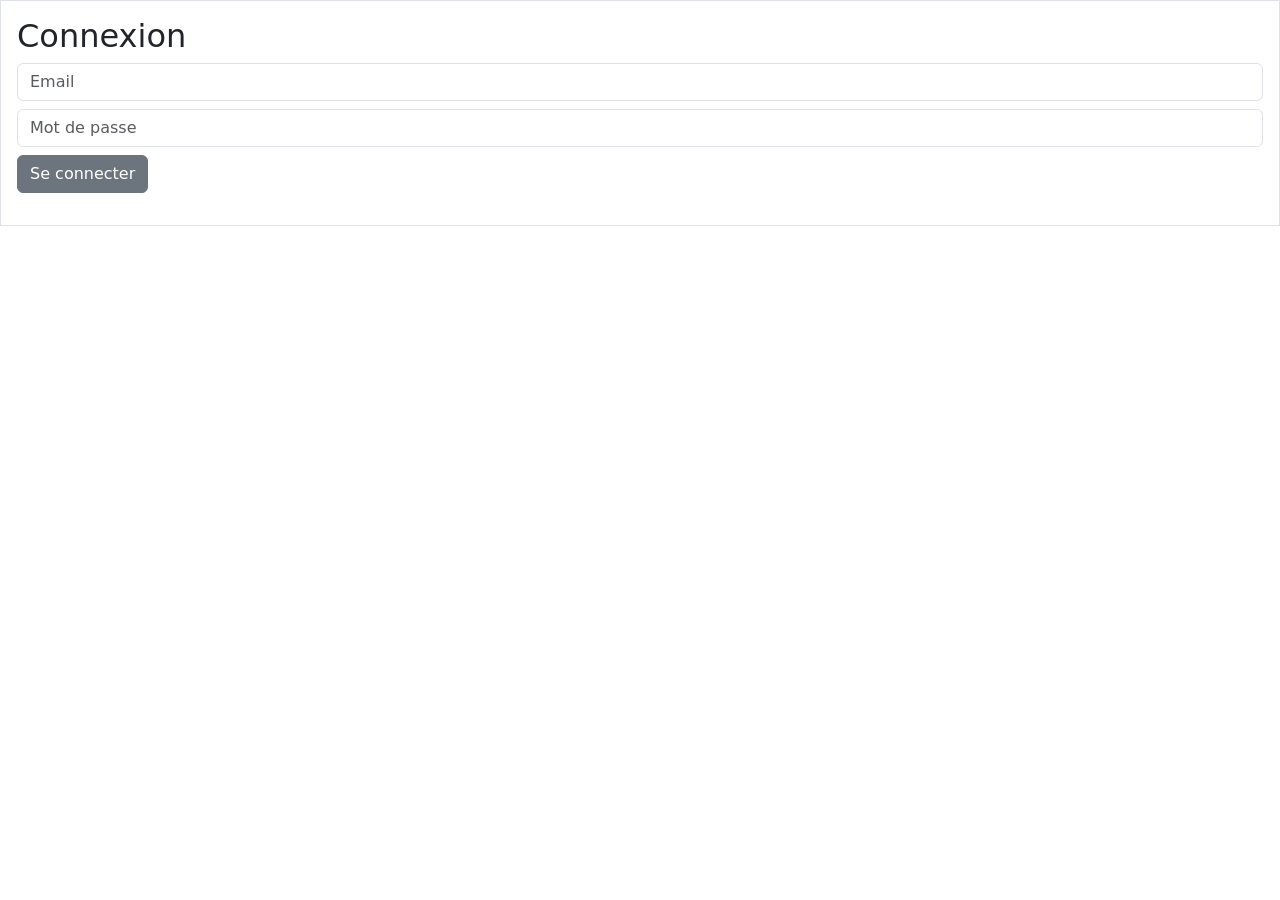
<file: static/index.html>
<!DOCTYPE html>
<html lang="fr">

<head>
    <meta charset="UTF-8">
    <title>UpcycleConnect - ADMIN</title>
    <!-- Importation de Bootstrap via un serveur pas besoin d'installation -->
    <link href="https://cdn.jsdelivr.net/npm/bootstrap@5.3.0/dist/css/bootstrap.min.css" rel="stylesheet">
</head>

<body>
    <div class="mb-4 border p-3">
        <h2>Connexion</h2>
        <form id="form-login">
            <div class="mb-2">
                <input type="email" id="login-email" placeholder="Email" class="form-control" required>
            </div>
            <div class="mb-2">
                <input type="password" id="login-mdp" placeholder="Mot de passe" class="form-control" required>
            </div>
            <button type="submit" class="btn btn-secondary">Se connecter</button>
        </form>
        <p id="login-statut" class="mt-2"></p>
    </div>
    
    <script src="/static/login.js"></script>
</body>

</html>
</file>
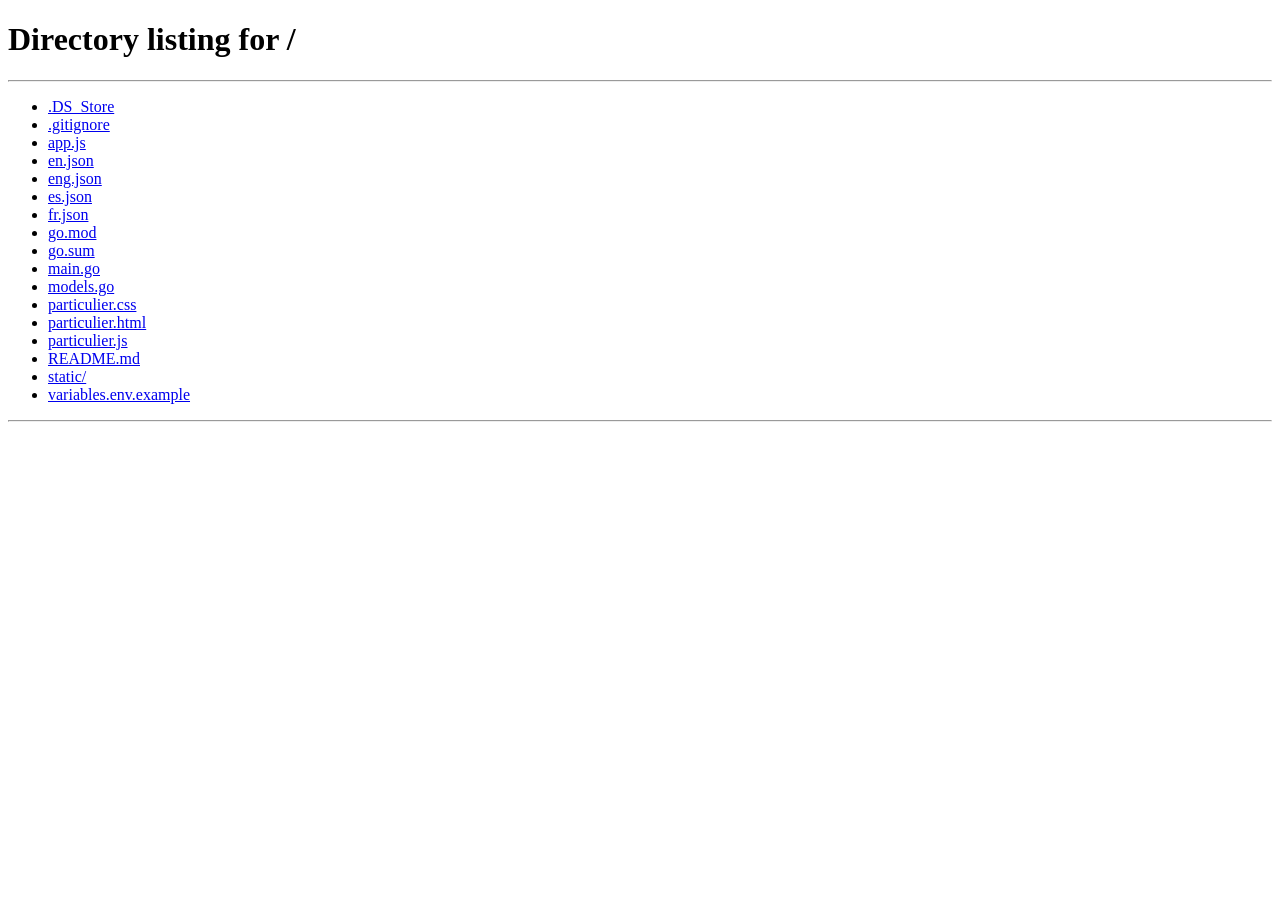
<file: particulier.html>
<!DOCTYPE html>
<html lang="fr">

<head>
    <meta charset="UTF-8">
    <title>Espace Particulier - UpcycleConnect</title>
    <link href="https://cdn.jsdelivr.net/npm/bootstrap@5.3.0/dist/css/bootstrap.min.css" rel="stylesheet">
    <link href="/static/particulier.css" rel="stylesheet">
    <style>
        .tuto-overlay {
            position: fixed;
            top: 0;
            left: 0;
            width: 100%;
            height: 100%;
            background: rgba(0, 0, 0, 0.6);
            display: flex;
            align-items: center;
            justify-content: center;
            z-index: 1000;
        }

        .tuto-box {
            background: white;
            padding: 30px;
            border-radius: 12px;
            max-width: 400px;
            text-align: center;
        }
    </style>
</head>

<body>
    <nav class="navbar navbar-expand-lg navbar-light bg-light">
        <div class="container">
            <a class="navbar-brand" href="#">UpcycleConnect</a>
            <button class="navbar-toggler" type="button" data-bs-toggle="collapse" data-bs-target="#menu">
                <span class="navbar-toggler-icon"></span>
            </button>
            <div class="collapse navbar-collapse" id="menu">
                <ul class="navbar-nav">
                    <li class="nav-item">
                        <button class="nav-link" data-section="accueil" data-i18n="accueil">Accueil</button>
                    </li>
                    <li class="nav-item">
                        <button class="nav-link" data-section="depot" data-i18n="depot">Dépôt</button>
                    </li>
                    <li class="nav-item">
                        <button class="nav-link" data-section="catalogue" data-i18n="catalogue">Catalogue</button>
                    </li>
                    <li class="nav-item">
                        <button class="nav-link" data-section="conseil" data-i18n="conseils">Conseils</button>
                    </li>
                    <li class="nav-item">
                        <button class="nav-link" data-section="evenements" data-i18n="evenements">Evènements</button>
                    </li>
                    <li class="nav-item">
                        <button class="nav-link" data-section="profil" data-i18n="profil">Profil</button>
                    </li>
                    <li class="nav-item">
                        <button class="nav-link" data-section="conteneur" data-i18n="conteneur">Conteneur</button>
                    </li>
                </ul>
                <button class="btn btn-sm btn-outline-dark" onclick="traduire('fr')">FR</button>
                <button class="btn btn-sm btn-outline-dark" onclick="traduire('en')">EN</button>
                <button class="btn btn-sm btn-outline-dark" onclick="traduire('es')">ES</button>
                <button class="btn btn-outline-secondary ms-auto" id="btn-logout">Déconnexion</button>
            </div>
        </div>
    </nav>

    <main class="container mt-4">

        <section id="section-accueil">
            <h1>Bonjour <span id="accueil-nom"></span></h1>
            <div class="card mt-3" style="max-width:300px">
                <div class="card-body text-center">
                    <h5 class="card-title" data-i18n="monScore">Mon Score</h5>
                    <p class="display-4" id="score-valeur">0</p>
                    <p class="text-muted" data-i18n="points">points</p>
                </div>
            </div>
            <div class="progress mt-3" style="max-width:300px">
                <div class="progress-bar" id="score-barre" role="progressbar" style="width: 0%"></div>
            </div>
            <h2 class="mt-4" data-i18n="mesDepots">Mes derniers dépôts</h2>
            <div id="accueil-depots"></div>
            <h2 class="mt-4" data-i18n="monPlanning">Mon planning</h2>
            <div id="accueil-planning"></div>
        </section>


        <section id="section-conteneur" class="d-none">
            <h1 data-i18n="conteneurTitre">Conteneur</h1>
            <div id="liste-conteneur"></div>

            <h2 class="mt-4" data-i18n="demanderDepot">Demander un dépôt en conteneur</h2>
            <form id="form-conteneur">
                <div class="mb-2">
                    <select id="conteneur-annonce" class="form-control" required>

                    </select>
                </div>
                <button type="submit" class="btn btn-primary" data-i18n="envoyerDemande">Envoyer la demande</button>
            </form>

        </section>

        <section id="section-depot" class="d-none">
            <h1 data-i18n="mesDepotsTitre">Mes dépôts</h1>

            <table class="table table-striped mt-3">
                <thead>
                    <tr>
                        <th data-i18n="colTitre">Titre</th>
                        <th data-i18n="colDescription">Description</th>
                        <th data-i18n="colType">Type</th>
                        <th data-i18n="colPrix">Prix</th>
                        <th data-i18n="colStatut">Statut</th>
                        <th data-i18n="colActions">Actions</th>
                    </tr>
                </thead>
                <tbody id="tableau-depots"></tbody>
            </table>

            <h2 class="mt-4" data-i18n="deposerObjet">Déposer un objet</h2>
            <form id="form-depot">
                <div class="mb-2">
                    <input type="text" id="depot-titre" data-i18n-placeholder="phTitre" class="form-control" required>
                </div>
                <div class="mb-2">
                    <input type="text" id="depot-description" data-i18n-placeholder="phDescription" class="form-control"
                        required>
                </div>
                <div class="mb-2">
                    <select id="depot-type" class="form-control">
                        <option value="Mobilier">Mobilier</option>
                        <option value="Vêtements">Vêtements</option>
                        <option value="Électronique">Électronique</option>
                        <option value="Décoration">Décoration</option>
                    </select>
                </div>
                <div class="mb-2">
                    <input type="number" id="depot-prix" data-i18n-placeholder="phPrix" class="form-control" step="0.01"
                        min="0" required>
                </div>
                <button type="submit" class="btn btn-primary">Déposer</button>
            </form>
        </section>


        <section id="section-catalogue" class="d-none">
            <h1 data-i18n="catalogueTitre">Catalogue</h1>
            <input type="text" id="recherche-catalogue" data-i18n-placeholder="phRecherche" placeholder="Rechercher...">
            <select id="filtre-categorie">
                <option value="" data-i18n="toutesCategories">Toutes les catégories</option>
                <option value="Mobilier" data-i18n="catMobilier">Mobilier</option>
                <option value="Vêtements" data-i18n="catVetements">Vêtements</option>
                <option value="Électronique" data-i18n="catElectronique">Électronique</option>
                <option value="Décoration" data-i18n="catDecoration">Décoration</option>
            </select>
            <table class="table table-striped mt-3">
                <thead>
                    <tr>
                        <th data-i18n="colTitre">Titre</th>
                        <th data-i18n="colDescription">Description</th>
                        <th data-i18n="colType">Type</th>
                        <th data-i18n="colPrix">Prix</th>
                    </tr>
                </thead>
                <tbody id="tableau-catalogue"></tbody>
            </table>

        </section>


        <section id="section-conseil" class="d-none">
            <h1 data-i18n="conseilsTitre">Conseils</h1>
            <div id="liste-conseils"></div>
        </section>

        <section id="section-evenements" class="d-none">
            <h1 data-i18n="evenementsTitre">Événements</h1>
            <div id="liste-evenements-dispo"></div>
        </section>

        <section id="section-profil" class="d-none">
            <h1 data-i18n="monProfil">Mon profil</h1>

            <div class="card mb-4" style="max-width:500px">
                <div class="card-body">
                    <div class="d-flex align-items-center mb-3">
                        <div class="ms-3">
                            <h4 class="mb-0" id="profil-affiche-nom"></h4>
                            <span class="badge bg-success" id="profil-affiche-role"></span>
                        </div>
                    </div>
                    <hr>
                    <p class="mb-1"><strong data-i18n="labelEmail">Email :</strong> <span
                            id="profil-affiche-email"></span></p>
                    <p class="mb-0"><strong data-i18n="labelMembre">Membre depuis :</strong> <span
                            id="profil-affiche-date"></span></p>
                </div>
            </div>

            <h2 data-i18n="modifierInfos">Modifier mes informations</h2>

            <form id="form-profil">
                <!--margin bottom -->
                <div class="mb-2">
                    <!-- placeholder texte gris qui s'affcihe dans le champs vide != de label-->
                    <input type="text" id="profil-nom" data-i18n-placeholder="phNom" class="form-control" required>
                </div>
                <div class="mb-2">
                    <input type="email" id="profil-email" data-i18n-placeholder="phEmail" class="form-control" required>
                </div>
                <div class="mb-2">
                    <input type="password" id="profil-mdp" data-i18n-placeholder="phNouveauMdp" class="form-control">
                </div>
                <button type="submit" class="btn btn-primary" data-i18n="enregistrer">Enregister</button>
            </form>
        </section>

    </main>

    <div id="tuto-overlay" class="tuto-overlay d-none">
        <div class="tuto-box">
            <h3 id="tuto-titre">Titre</h3>
            <p id=tuto-texte>Texte</p>
            <button class="btn btn-primary" id="tuto-suivant">Suivant</button>
        </div>
    </div>

    <script src="https://cdn.jsdelivr.net/npm/bootstrap@5.3.0/dist/js/bootstrap.bundle.min.js"></script>
    <script src="/static/particulier.js"></script>
</body>

</html>
</file>
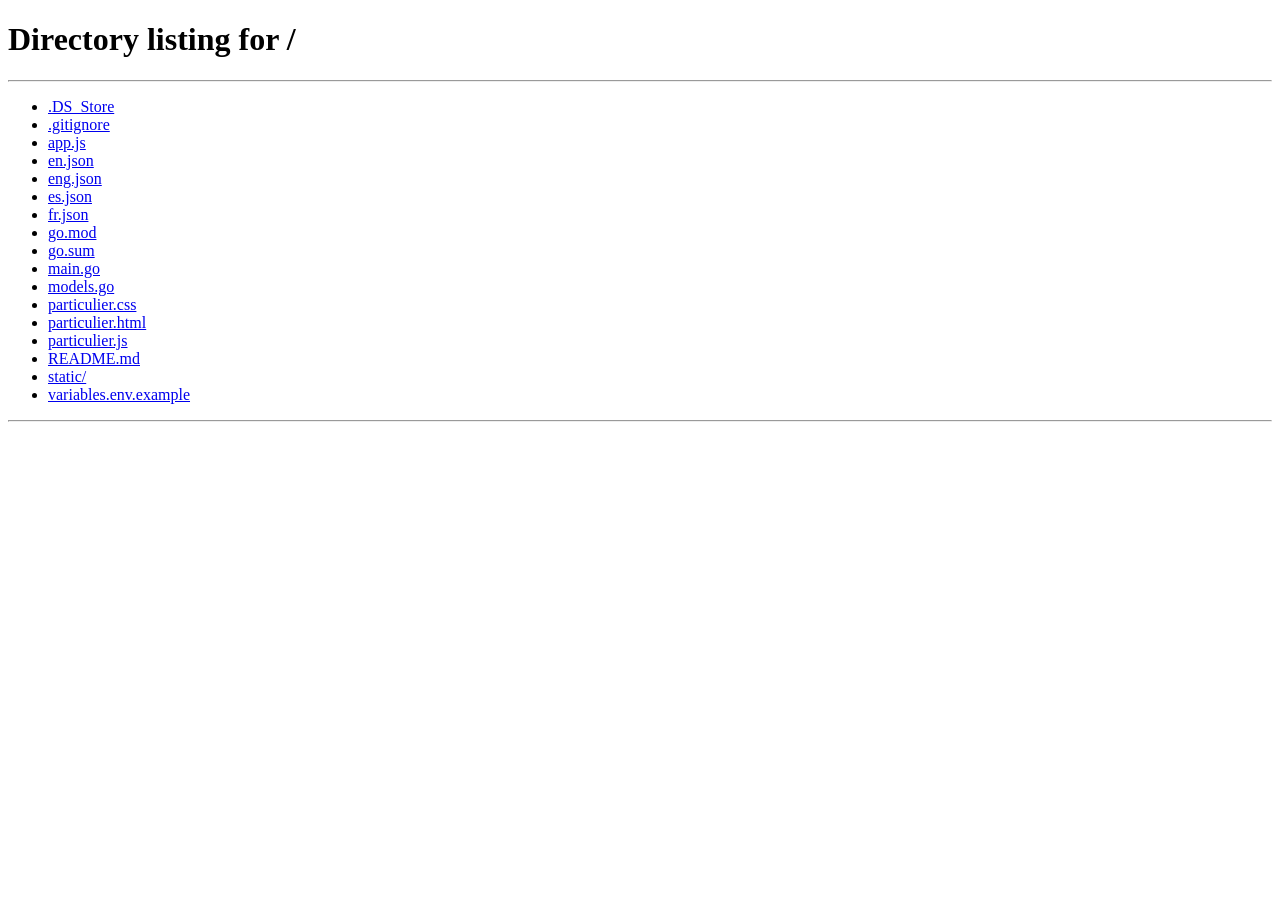
<file: static/admin.html>
<!DOCTYPE html>
<html lang="fr">

<head>
    <meta charset="UTF-8">
    <meta name="viewport" content="width=device-width, initial-scale=1">
    <title>UpcycleConnect - ADMIN</title>
    <!-- import bootstrap  -->
    <link href="https://cdn.jsdelivr.net/npm/bootstrap@5.3.0/dist/css/bootstrap.min.css" rel="stylesheet">
    <link rel="stylesheet" href="/static/particulier.css">
</head>

<body>
    <nav class="navbar navbar-expand-lg navbar-light bg-light">
        <div class="container">
            <a class="navbar-brand" href="#">UpcycleConnect | Admin</a>
            <button class="navbar-toggler" type="button" data-bs-toggle="collapse" data-bs-target="#menu">
                <span class="navbar-toggler-icon"></span>
            </button>
            <div class="collapse navbar-collapse" id="menu">
                <ul class="navbar-nav me-auto">
                    <li class="nav-item">
                        <button class="nav-link" data-section="utilisateurs"
                            data-i18n="utilisateurs">Utilisateurs</button>
                    </li>
                    <li class="nav-item">
                        <button class="nav-link" data-section="categorie" data-i18n="categorie">Catégorie</button>
                    </li>
                    <li class="nav-item">
                        <button class="nav-link" data-section="prestations" data-i18n="prestations">Prestations</button>
                    </li>
                    <li class="nav-item">
                        <button class="nav-link" data-section="evenements" data-i18n="evenements">Évènements</button>
                    </li>
                    <li class="nav-item">
                        <button class="nav-link" data-section="annonces">Annonces</button>
                    </li>
                    <li class="nav-item">
                        <button class="nav-link" data-section="depot" data-i18n="depot">Dépôts</button>
                    </li>
                    <li class="nav-item">
                        <button class="nav-link" data-section="recuperations">Récupérations</button>
                    </li>

                    <li class="nav-item">
                        <button class="nav-link" data-section="conseil" data-i18n="conseil">Conseils</button>
                    </li>
                </ul>
                <button class="btn btn-sm btn-outline-dark" onclick="traduire('fr')">FR</button>
                <button class="btn btn-sm btn-outline-dark" onclick="traduire('en')">EN</button>
                <button class="btn btn-sm btn-outline-dark" onclick="traduire('es')">ES</button>
                <button class="btn btn-outline-secondary ms-auto" id="btn-logout">Déconnexion</button>
            </div>
        </div>
    </nav>

    
    <section id="section-utilisateurs">
        <div class="container mt-4">
            <h1>Administration UpcycleConnect</h1>
            <h2>Utilisateurs</h2>
            
            <div class="table-responsive">
                <table class="table table-striped">
                    <thead>
                        <tr>
                            <th>ID</th>
                            <th>Nom</th>
                            <th>Email</th>
                            <th>Role</th>
                            <th>Actions</th>
                        </tr>
                    </thead>
                    <tbody id="tableau-utilisateurs"></tbody>
                </table>
            </div>
        </div>
        <h2 class="mt-4">Ajouter un utilisateur</h2>
        <form id="form-user">
            <!--margin  -->
            <div class="mb-2">
                <!--  texte gris qui s'affcihe dans le champs vide != de label-->
                <input type="text" id="input-nom" placeholder="Nom" class="form-control" required>
            </div>
            <div class="mb-2">
                <input type="email" id="input-email" placeholder="Email" class="form-control" required>
            </div>
            <div class="mb-2">
                <input type="password" id="input-mdp" placeholder="Mot de passe" class="form-control">
            </div>
            <div class="mb-2">
                <select id="input-role" class="form-control">
                    <option value="particulier">Particulier</option>
                    <option value="professionnel">Professionnel</option>
                    <option value="salarie">Salarié</option>
                    <option value="admin">Admin</option>
                </select>
            </div>
            <!-- btn donne le style de base du bouton et btn primary donne la couleur (bleu ici)-->
            <button type="submit" class="btn btn-primary">Créer</button>
        </form>
    </section>

    <section id="section-categorie">
        <div class="container mt-4">
            <h2>Catégorie de prestation</h2>
            <div class="table-responsive">
                <table class="table table-striped">
                    <thead>
                        <tr>
                            <th>ID</th>
                            <th>Nom</th>
                            <th>Description</th>
                            <th>Actions</th>
                        </tr>
                    </thead>
                    <tbody id="tableau-categories"></tbody>
                </table>
            </div>
        </div>
        <h2 class="mt-4">Ajouter une catégorie</h2>
        <form id="form-categorie">
            <div class="mb-2">
                <input type="text" id="cat-nom" placeholder="Nom" class="form-control" required>
            </div>
            <div class="mb-2">
                <input type="text" id="cat-description" placeholder="Description" class="form-control" required>
            </div>
            <button type="submit" class="btn btn-primary">Créer</button>
        </form>
    </section>

    <section id="section-prestations">
        <div class="container mt-4">
            <h2>Prestation</h2>
            <div class="table-responsive">
                <table class="table table-striped">
                    <thead>
                        <tr>
                            <th>ID</th>
                            <th>Nom</th>
                            <th>Description</th>
                            <th>Type d'Offre</th>
                            <th>Tarif</th>
                            <th>Capacité Maximum</th>
                            <th>Actions</th>
                        </tr>
                    </thead>
                    <tbody id="tableau-prestation"></tbody>
                </table>
            </div>
        </div>

        <h2 class="mt-4">Ajouter une prestation</h2>
        <form id="form-prestation">
            <div class="mb-2">
                <input type="text" id="presta-nom" placeholder="Nom" class="form-control" required>
            </div>
            <div class="mb-2">
                <input type="text" id="presta-description" placeholder="Description" class="form-control" required>
            </div>
            <div class="mb-2">
                <input type="text" id="presta-TypeOffre" placeholder="Type d'Offre" class="form-control" required>
            </div>
            <div class="mb-2">
                <input type="number" id="presta-Tarif" placeholder="Tarif" class="form-control" required step="0.01">
            </div>
            <div class="mb-2">
                <input type="number" id="presta-CapaciteMax" placeholder="Capacité Maximum" class="form-control"
                    required>
            </div>
            <button type="submit" class="btn btn-primary">Créer</button>
        </form>
    </section>

    <section id="section-evenements">
        <div class="container mt-4">
            <h2>Evènements</h2>
            <div class="table-responsive">
                <table class="table table-striped">
                    <thead>
                        <tr>
                            <th>ID</th>
                            <th>Titre</th>
                            <th>Date</th>
                            <th>Durée</th>
                            <th>Capacité Maximum</th>
                            <th>Actions</th>
                        </tr>
                    </thead>
                    <tbody id="tableau-evenements"></tbody>
                </table>
            </div>
        </div>

        <h2 class="mt-4">Ajouter un evenemnts</h2>
        <form id="form-evenement">
            <div class="mb-2">
                <input type="text" id="events_titre" placeholder="Nom" class="form-control" required>
            </div>
            <div class="mb-2">
                <input type="text" id="events_description" placeholder="Description" class="form-control" required>
            </div>
            <div class="mb-2">
                <input type="datetime-local" id="events_date" class="form-control" required>
            </div>
            <div class="mb-2">
                <input type="number" id="events_duree" placeholder="Durée" class="form-control" required>
            </div>
            <div class="mb-2">
                <input type="number" id="events_capacite_max" placeholder="Capacité Maximum" class="form-control"
                    required>
            </div>
            <button type="submit" class="btn btn-primary">Créer</button>
        </form>
    </section>

    <!-- ANNONCES -->
    <section id="section-annonces">
        <div class="container mt-4">
            <h1>Gestion des annonces</h1>
            <div class="table-responsive">
                <table class="table table-striped mt-3">
                    <thead>
                        <tr>
                            <th>ID</th>
                            <th>Titre</th>
                            <th>Description</th>
                            <th>Catégorie</th>
                            <th>Nature</th>
                            <th>Prix de vente</th>
                            <th>Statut</th>
                            <th>Utilisateur</th>
                            <th>Actions</th>
                        </tr>
                    </thead>
                    <tbody id="tableau-annonces"></tbody>
                </table>
            </div>
        </div>
    </section>

    <!-- DEPOT -->
    <section id="section-depot">
        <div class="container mt-4">
            <h1>Toutes les demandes de dépôt</h1>
            <div class="table-responsive">
                <table class="table table-striped mt-3">
                    <thead>
                        <tr>
                            <th>ID</th>
                            <th>Titre</th>
                            <th>Description</th>
                            <th>Statut</th>
                            <th>Actions</th>
                        </tr>
                    </thead>
                    <tbody id="tableau-depot"></tbody>
                </table>
            </div>
        </div>
    </section>
    <section id="section-recuperations">
        <div class="container mt-4">
            <h1>Demandes de récupération</h1>
            <div class="table-responsive">
                <table class="table table-striped mt-3">
                    <thead>
                        <tr>
                            <th>ID</th>
                            <th>Conteneur</th>
                            <th>Professionnel</th>
                            <th>Particulier</th>
                            <th>Statut</th>
                        </tr>
                    </thead>
                    <tbody id="tableau-recuperations"></tbody>
                </table>
            </div>
        </div>
    </section>


    <section id="section-conseil">
        <h2 class="mt-4">Ajouter un conseil</h2>
        <form id="form-conseil">
            <div class="mb-2">
                <input type="text" id="conseil-titre" placeholder="Titre" class="form-control" required>
            </div>
            <div class="mb-2">
                <input type="text" id="conseil-contenu" placeholder="Contenu" class="form-control" required>
            </div>
            <button type="submit" class="btn btn-primary">Créer</button>
        </form>
        <div class="container mt-4">
            <h2>Conseils</h2>
            <div class="table-responsive">
                <table class="table table-striped">
                    <thead>
                        <tr>
                            <th>ID</th>
                            <th>Titre</th>
                            <th>Contenu</th>
                            <th>Actions</th>
                        </tr>
                    </thead>
                    <tbody id="tableau-conseils"></tbody>
                </table>
            </div>
        </div>
    </section>

    <script src="https://cdn.jsdelivr.net/npm/bootstrap@5.3.0/dist/js/bootstrap.bundle.min.js"></script>
    <script src="/static/app.js"></script>
</body>

</html>
</file>
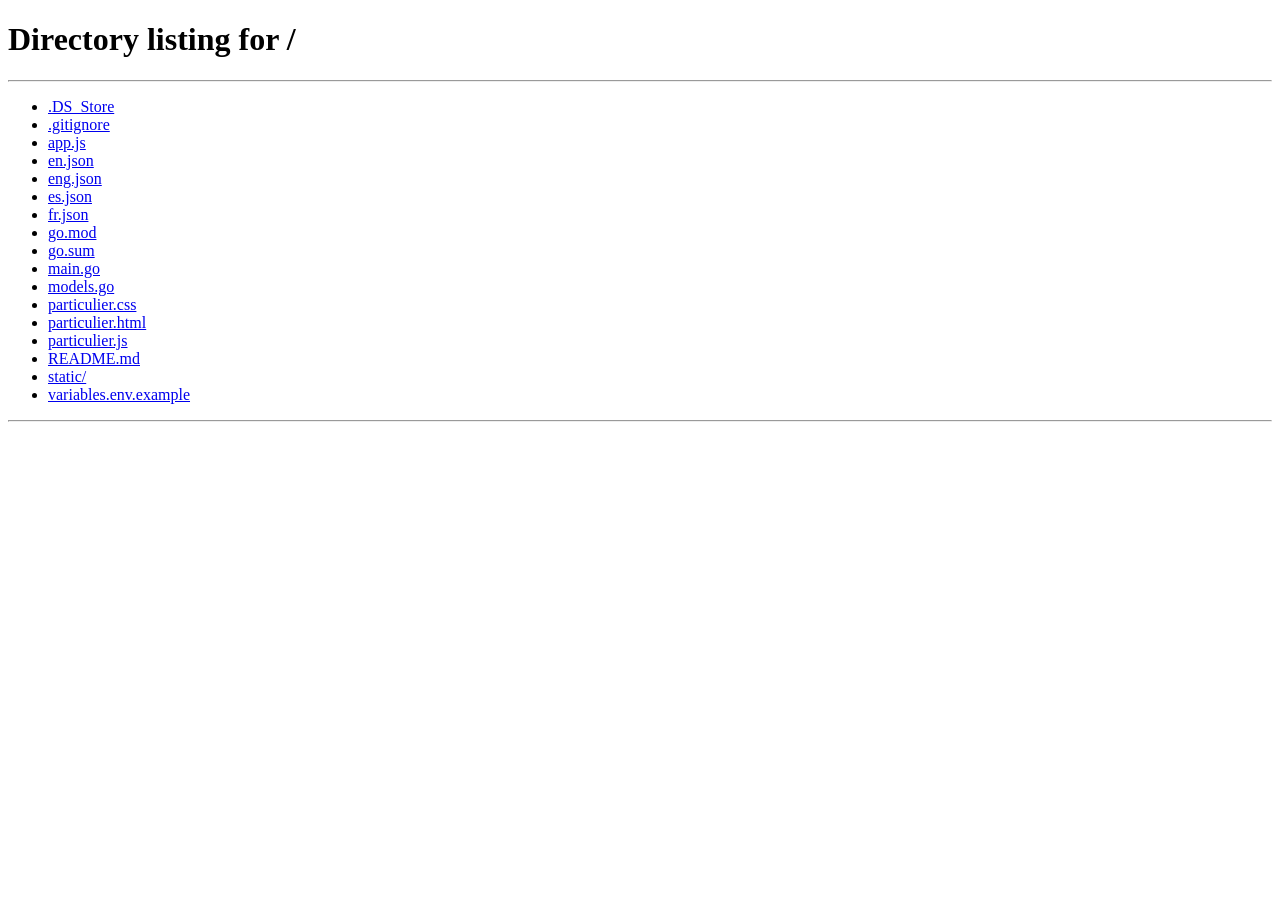
<file: static/particulier.html>
<!DOCTYPE html>
<html lang="fr">

<head>
    <meta charset="UTF-8">
    <meta name="viewport" content="width=device-width, initial-scale=1">
    <title>UpcycleConnect | Particulier</title>
    <link href="https://cdn.jsdelivr.net/npm/bootstrap@5.3.0/dist/css/bootstrap.min.css" rel="stylesheet">
    <link href="/static/particulier.css" rel="stylesheet">
    <style>
        .tuto-overlay {
            position: fixed;
            inset: 0;
            background: rgba(0, 0, 0, 0.6);
            display: flex;
            align-items: center;
            justify-content: center;
            z-index: 2000;
        }

        .tuto-box {
            background: white;
            padding: 30px;
            border-radius: 12px;
            max-width: 400px;
            text-align: center;
        }

        .navbar .nav-link.active {
            font-weight: bold;
            text-decoration: underline;
        }

        .sujet-forum {
            cursor: pointer;
        }
    </style>
</head>

<body>
    <nav class="navbar navbar-expand-xl navbar-light bg-light">
        <div class="container">
            <a class="navbar-brand" href="#">UpcycleConnect | Particulier</a>
            <button class="navbar-toggler" type="button" data-bs-toggle="collapse" data-bs-target="#menu">
                <span class="navbar-toggler-icon"></span>
            </button>
            <div class="collapse navbar-collapse" id="menu">
                <ul class="navbar-nav me-auto">
                    <li class="nav-item"><button class="nav-link" data-section="accueil"
                            data-i18n="accueil">Accueil</button></li>
                    <li class="nav-item"><button class="nav-link" data-section="depot" data-i18n="depot">Mes
                            annonces</button></li>
                    <li class="nav-item"><button class="nav-link" data-section="catalogue"
                            data-i18n="catalogue">Catalogue</button></li>
                    <li class="nav-item"><button class="nav-link" data-section="conseil"
                            data-i18n="conseils">Conseils</button></li>
                    <li class="nav-item"><button class="nav-link" data-section="evenements"
                            data-i18n="evenements">Évènements</button></li>
                    <li class="nav-item"><button class="nav-link" data-section="prestations"
                            data-i18n="prestations">Prestations et formations</button></li>
                    <li class="nav-item"><button class="nav-link" data-section="projets"
                            data-i18n="projets">Projets</button></li>
                    <li class="nav-item"><button class="nav-link" data-section="conteneur" data-i18n="conteneur">Dépôt
                            en conteneur</button></li>
                    <li class="nav-item"><button class="nav-link" data-section="forum" data-i18n="forum">Forum</button>
                    </li>
                    <li class="nav-item"><button class="nav-link" data-section="actualites"
                            data-i18n="actualites">Actualités</button></li>
                    <li class="nav-item"><button class="nav-link" data-section="abonnement"
                            data-i18n="abonnement">Abonnement</button></li>
                    <li class="nav-item"><button class="nav-link" data-section="factures"
                            data-i18n="factures">Factures</button></li>
                    <li class="nav-item"><button class="nav-link" data-section="profil"
                            data-i18n="profil">Profil</button></li>
                </ul>
                <div class="d-flex align-items-center gap-1">
                    <button class="btn btn-sm btn-outline-dark" onclick="traduire('fr')">FR</button>
                    <button class="btn btn-sm btn-outline-dark" onclick="traduire('en')">EN</button>
                    <button class="btn btn-sm btn-outline-dark" onclick="traduire('es')">ES</button>
                    <button class="btn btn-sm btn-outline-secondary ms-2" id="btn-logout"
                        data-i18n="deconnexion">Déconnexion</button>
                </div>
            </div>
        </div>
    </nav>

    <main class="container mt-4 mb-5">

        <!-- accuiel -->
        <section id="section-accueil">
            <h1><span data-i18n="bonjour">Bonjour</span> <span id="accueil-nom"></span></h1>
            <div class="card mt-3" style="max-width:300px">
                <div class="card-body text-center">
                    <h5 class="card-title" data-i18n="monScore">Mon Score</h5>
                    <p class="display-4" id="score-valeur">0</p>
                    <p class="text-muted" data-i18n="points">points</p>
                </div>
            </div>
            <div class="progress mt-3" style="max-width:300px">
                <div class="progress-bar" id="score-barre" role="progressbar" style="width: 0%"></div>
            </div>
            <h2 class="mt-4" data-i18n="mesDepots">Mes dernières annonces</h2>
            <div id="accueil-depots"></div>
            <h2 class="mt-4" data-i18n="monPlanning">Mon planning</h2>
            <div id="accueil-planning"></div>
            <h2 class="mt-4" data-i18n="mesReservations">Mes réservations</h2>
            <div id="accueil-reservations"></div>
        </section>

        <!-- annonces -->
        <section id="section-depot" class="d-none">
            <h1 data-i18n="mesDepotsTitre">Mes annonces</h1>
            <div class="table-responsive">
                <table class="table table-striped mt-3">
                    <thead>
                        <tr>
                            <th data-i18n="colTitre">Titre</th>
                            <th data-i18n="colDescription">Description</th>
                            <th data-i18n="colType">Type</th>
                            <th data-i18n="colPrix">Prix</th>
                            <th data-i18n="colStatut">Statut</th>
                            <th data-i18n="colActions">Actions</th>
                        </tr>
                    </thead>
                    <tbody id="tableau-depots"></tbody>
                </table>
            </div>

            <h2 class="mt-4" data-i18n="deposerObjet">Créer une annonce</h2>
            <form id="form-depot" style="max-width:500px">
                <div class="mb-2">
                    <input type="text" id="depot-titre" data-i18n-placeholder="phTitre" placeholder="Titre"
                        class="form-control" required>
                </div>
                <div class="mb-2">
                    <input type="text" id="depot-description" data-i18n-placeholder="phDescription"
                        placeholder="Description" class="form-control" required>
                </div>
                <div class="mb-2">
                    <label for="depot-type" data-i18n="categorie">Catégorie</label>
                    <select id="depot-type" class="form-control">
                        <option value="Mobilier" data-i18n="catMobilier">Mobilier</option>
                        <option value="Vêtements" data-i18n="catVetements">Vêtements</option>
                        <option value="Électronique" data-i18n="catElectronique">Électronique</option>
                        <option value="Décoration" data-i18n="catDecoration">Décoration</option>
                    </select>
                </div>
                <div class="mb-2">
                    <label for="depot-nature" data-i18n="typeAnnonce">Type d'annonce</label>
                    <select id="depot-nature" class="form-control" required>
                        <option value="VENTE" data-i18n="vente">Vente</option>
                        <option value="DON" data-i18n="don">Don</option>
                    </select>
                </div>
                <div class="mb-2">
                    <input type="number" id="depot-prix" data-i18n-placeholder="phPrix" placeholder="Prix (€)"
                        class="form-control" step="0.01" min="0" required>
                </div>
                <button type="submit" class="btn btn-primary" data-i18n="publierAnnonce">Publier l'annonce</button>
            </form>
        </section>

        <!-- catalogue -->
        <section id="section-catalogue" class="d-none">
            <h1 data-i18n="catalogueTitre">Catalogue</h1>
            <div class="d-flex flex-wrap gap-2 mt-3">
                <input type="text" id="recherche-catalogue" class="form-control" style="max-width:300px"
                    data-i18n-placeholder="phRecherche" placeholder="Rechercher...">
                <select id="filtre-categorie" class="form-control" style="max-width:250px">
                    <option value="" data-i18n="toutesCategories">Toutes les catégories</option>
                    <option value="Mobilier" data-i18n="catMobilier">Mobilier</option>
                    <option value="Vêtements" data-i18n="catVetements">Vêtements</option>
                    <option value="Électronique" data-i18n="catElectronique">Électronique</option>
                    <option value="Décoration" data-i18n="catDecoration">Décoration</option>
                </select>
            </div>
            <div class="table-responsive">
                <table class="table table-striped mt-3">
                    <thead>
                        <tr>
                            <th data-i18n="colTitre">Titre</th>
                            <th data-i18n="colDescription">Description</th>
                            <th data-i18n="colType">Type</th>
                            <th data-i18n="colPrix">Prix</th>
                            <th data-i18n="colAction">Action</th>
                        </tr>
                    </thead>
                    <tbody id="tableau-catalogue"></tbody>
                </table>
            </div>
        </section>

        <!-- conseils -->
        <section id="section-conseil" class="d-none">
            <h1 data-i18n="conseilsTitre">Conseils</h1>
            <div id="liste-conseils"></div>
        </section>

        <!-- events -->
        <section id="section-evenements" class="d-none">
            <h1 data-i18n="evenementsTitre">Évènements</h1>
            <div id="liste-evenements-dispo"></div>
        </section>

        <!-- presta -->
        <section id="section-prestations" class="d-none">
            <h1 data-i18n="prestations">Prestations et formations</h1>
            <select id="filtre-prestations" class="form-control mb-3" style="max-width: 300px;">
                <option value="" data-i18n="toutesOffres">Toutes les offres</option>
            </select>
            <div id="liste-prestations"></div>
        </section>

        <!-- projets -->
        <section id="section-projets" class="d-none">
            <h1 data-i18n="projetsTitre">Mes projets d'upcycling</h1>
            <form id="form-projet" class="mb-4" style="max-width:500px">
                <input id="projet-titre" class="form-control mb-2" data-i18n-placeholder="phTitreProjet"
                    placeholder="Titre du projet" required>
                <textarea id="projet-description" class="form-control mb-2" data-i18n-placeholder="phDescription"
                    placeholder="Description" required></textarea>
                <label for="projet-avancement" data-i18n="avancement">Avancement (%)</label>
                <input id="projet-avancement" type="number" min="0" max="100" class="form-control mb-2" value="0"
                    required>
                <div class="form-check mb-2">
                    <input id="projet-avant" type="checkbox" class="form-check-input">
                    <label for="projet-avant" class="form-check-label" data-i18n="mettreEnAvant">Mettre en avant</label>
                </div>
                <button id="btn-projet" class="btn btn-primary" type="submit">Créer</button>
                <button id="btn-annuler-projet" class="btn btn-outline-secondary d-none" type="button"
                    data-i18n="annuler">Annuler</button>
            </form>
            <div id="liste-projets"></div>
        </section>

        <!-- conteneur -->
        <section id="section-conteneur" class="d-none">
            <h1 data-i18n="conteneurTitre">Dépôt en conteneur</h1>
            <div id="liste-conteneur"></div>

            <h2 class="mt-4" data-i18n="demandesRecup">Demandes de récupération</h2>
            <div id="liste-demandes"></div>

            <h2 class="mt-4" data-i18n="demanderDepot">Demander un dépôt en conteneur</h2>
            <form id="form-conteneur" style="max-width:500px">
                <div class="mb-2">
                    <select id="conteneur-annonce" class="form-control" required></select>
                </div>
                <button type="submit" class="btn btn-primary" data-i18n="envoyerDemande">Envoyer la demande</button>
            </form>
        </section>

        <!-- forum -->
        <section id="section-forum" class="d-none">
            <h1 data-i18n="forumTitre">Forum de la communauté</h1>

            <div id="forum-liste">
                <h2 class="mt-3" data-i18n="nouveauSujet">Nouveau sujet</h2>
                <form id="form-sujet" class="mb-4" style="max-width:600px">
                    <input id="sujet-titre" class="form-control mb-2" data-i18n-placeholder="phTitreSujet"
                        placeholder="Titre du sujet" required>
                    <textarea id="sujet-contenu" class="form-control mb-2" data-i18n-placeholder="phMessage"
                        placeholder="Votre message" required></textarea>
                    <button class="btn btn-primary" type="submit" data-i18n="publier">Publier</button>
                </form>
                <h2 data-i18n="sujets">Sujets</h2>
                <div id="liste-sujets"></div>
            </div>

            <div id="forum-sujet" class="d-none">
                <button id="btn-retour-forum" class="btn btn-outline-secondary mb-3" data-i18n="retourSujets">← Retour
                    aux sujets</button>
                <h2 id="sujet-affiche-titre"></h2>
                <div id="liste-messages"></div>
                <form id="form-message" style="max-width:600px">
                    <textarea id="message-contenu" class="form-control mb-2" data-i18n-placeholder="phRepondre"
                        placeholder="Répondre..." required></textarea>
                    <button class="btn btn-primary" type="submit" data-i18n="repondre">Répondre</button>
                </form>
            </div>
        </section>

        <!-- actu -->
        <section id="section-actualites" class="d-none">
            <h1 data-i18n="actualitesTitre">Actualités</h1>
            <div id="liste-actualites"></div>
        </section>

        <!-- abonnement -->
        <section id="section-abonnement" class="d-none">
            <h1 data-i18n="monAbonnement">Mon abonnement</h1>
            <div id="mon-abonnement" class="mb-4"></div>

            <h2 data-i18n="formules">Les formules</h2>
            <div class="row">
                <div class="col-md-4 mb-3">
                    <div class="card p-3 h-100">
                        <h4 data-i18n="gratuit">Gratuit</h4>
                        <p class="display-6">0 €</p>
                        <p data-i18n="descGratuit">Consultation du catalogue et dépôt d'annonces.</p>
                        <button onclick="choisirFormule('GRATUIT')" class="btn btn-outline-primary mt-auto"
                            data-i18n="choisir">Choisir</button>
                    </div>
                </div>
                <div class="col-md-4 mb-3">
                    <div class="card p-3 h-100">
                        <h4>Pro</h4>
                        <p class="display-6">15 € <span data-i18n="parMois">/ mois</span></p>
                        <p data-i18n="descPro">Récupération en conteneur et projets d'upcycling.</p>
                        <button onclick="choisirFormule('PRO')" class="btn btn-primary mt-auto"
                            data-i18n="choisir">Choisir</button>
                    </div>
                </div>
                <div class="col-md-4 mb-3">
                    <div class="card p-3 h-100">
                        <h4>Premium</h4>
                        <p class="display-6">30 € <span data-i18n="parMois">/ mois</span></p>
                        <p data-i18n="descPremium">Tout Pro + mise en avant des projets et alertes prioritaires.</p>
                        <button onclick="choisirFormule('PREMIUM')" class="btn btn-success mt-auto"
                            data-i18n="choisir">Choisir</button>
                    </div>
                </div>
            </div>
        </section>

        <!-- factures -->
        <section id="section-factures" class="d-none">
            <h1 data-i18n="facturesTitre">Mes factures</h1>
            <div class="table-responsive">
                <table class="table table-striped">
                    <thead>
                        <tr>
                            <th data-i18n="colNumero">N°</th>
                            <th data-i18n="colDate">Date</th>
                            <th data-i18n="colDescription">Description</th>
                            <th data-i18n="colMontant">Montant</th>
                            <th>PDF</th>
                        </tr>
                    </thead>
                    <tbody id="tableau-factures"></tbody>
                </table>
            </div>
        </section>

        <!-- profil -->
        <section id="section-profil" class="d-none">
            <h1 data-i18n="monProfil">Mon profil</h1>
            <div class="card mb-4" style="max-width:500px">
                <div class="card-body">
                    <h4 class="mb-0" id="profil-affiche-nom"></h4>
                    <span class="badge bg-success" id="profil-affiche-role"></span>
                    <hr>
                    <p class="mb-1"><strong data-i18n="labelEmail">Email :</strong> <span
                            id="profil-affiche-email"></span></p>
                    <p class="mb-0"><strong data-i18n="labelMembre">Membre depuis :</strong> <span
                            id="profil-affiche-date"></span></p>
                </div>
            </div>

            <h2 data-i18n="modifierInfos">Modifier mes informations</h2>
            <form id="form-profil" style="max-width:500px">
                <div class="mb-2">
                    <input type="text" id="profil-nom" data-i18n-placeholder="phNom" placeholder="Nom"
                        class="form-control" required>
                </div>
                <div class="mb-2">
                    <input type="email" id="profil-email" data-i18n-placeholder="phEmail" placeholder="Email"
                        class="form-control" required>
                </div>
                <div class="mb-2">
                    <input type="password" id="profil-mdp" data-i18n-placeholder="phNouveauMdp"
                        placeholder="Nouveau mot de passe (facultatif)" class="form-control">
                </div>
                <button type="submit" class="btn btn-primary" data-i18n="enregistrer">Enregistrer</button>
            </form>
            <button type="button" class="btn btn-outline-primary mt-3" id="btn-revoir-tuto"
                data-i18n="revoirTuto">Revoir le tutoriel</button>
        </section>

    </main>

    <!-- tuto -->
    <div id="tuto-overlay" class="tuto-overlay d-none">
        <div class="tuto-box">
            <h3 id="tuto-titre"></h3>
            <p id="tuto-texte"></p>
            <button class="btn btn-outline-secondary" id="tuto-passer">Passer</button>
            <button class="btn btn-primary" id="tuto-suivant">Suivant</button>
        </div>
    </div>

    <script src="https://cdn.jsdelivr.net/npm/bootstrap@5.3.0/dist/js/bootstrap.bundle.min.js"></script>
    <script src="/static/particulier.js"></script>
</body>

</html>
</file>
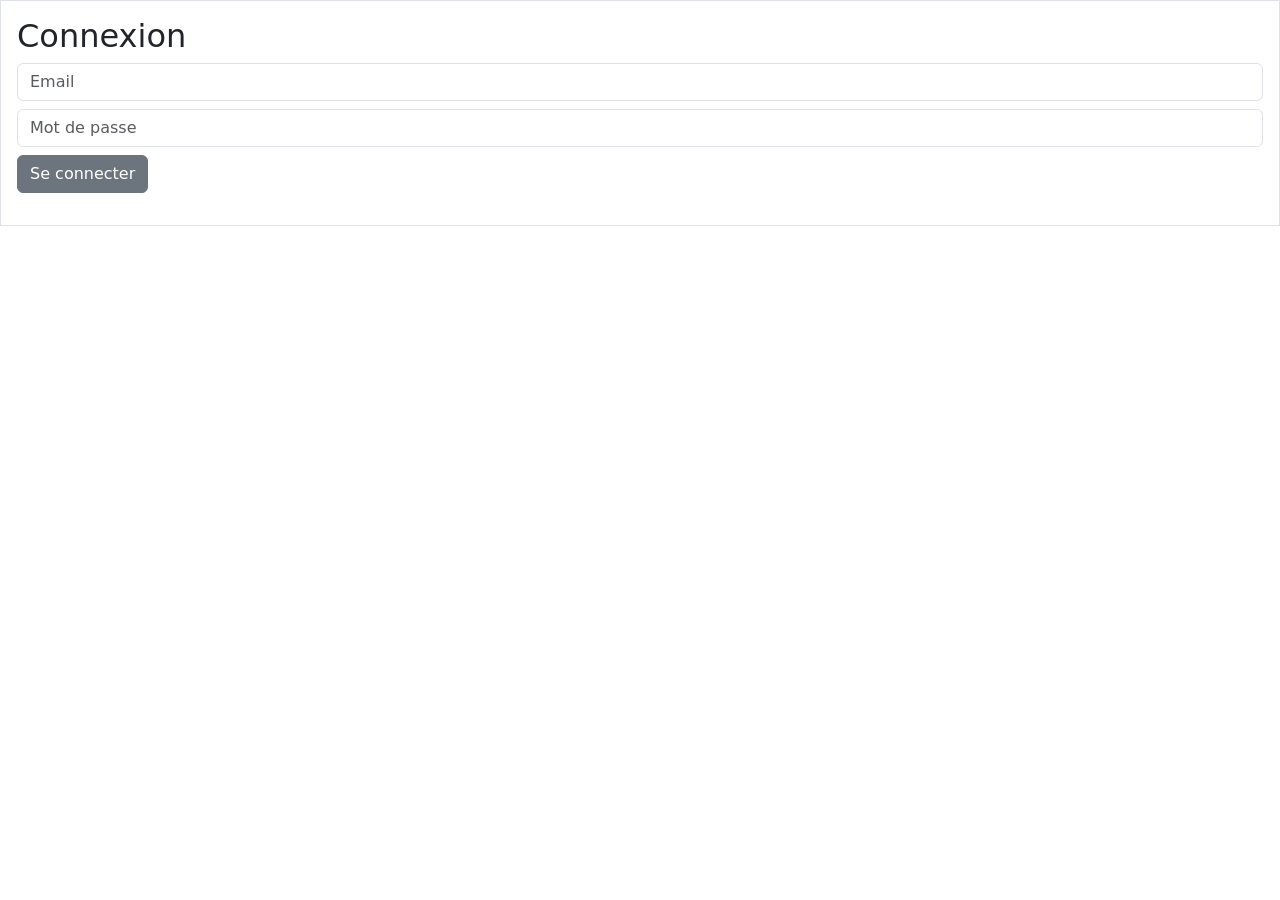
<file: static/professionnel.html>
<!DOCTYPE html>
<html lang="fr">

<head>
    <meta charset="UTF-8">
    <meta name="viewport" content="width=device-width, initial-scale=1">
    <title>UpcycleConnect | Professionnel</title>
    <link href="https://cdn.jsdelivr.net/npm/bootstrap@5.3.0/dist/css/bootstrap.min.css" rel="stylesheet">
    <link href="/static/particulier.css" rel="stylesheet">
</head>

<body>
    <nav class="navbar navbar-expand-lg navbar-light bg-light">
        <div class="container">
            <a class="navbar-brand" href="#">UpcycleConnect | Professionnel</a>
            <button class="navbar-toggler" type="button" data-bs-toggle="collapse" data-bs-target="#menuPro">
                <span class="navbar-toggler-icon"></span>
            </button>
            <div class="collapse navbar-collapse" id="menuPro">
                <ul class="navbar-nav me-auto">
                    <li class="nav-item"><button class="nav-link" data-section="accueil">Accueil</button></li>
                    <li class="nav-item"><button class="nav-link" data-section="catalogue">Catalogue</button></li>
                    <li class="nav-item"><button class="nav-link" data-section="annonces">Mes annonces</button></li>
                    <li class="nav-item"><button class="nav-link" data-section="conteneurs">Dépôt en conteneur</button></li>
                    <li class="nav-item"><button class="nav-link" data-section="recuperation">Récupération</button></li>
                    <li class="nav-item"><button class="nav-link" data-section="mes-recuperations">Mes récupérations</button></li>
                    <li class="nav-item"><button class="nav-link" data-section="projets">Mes projets</button></li>
                    <li class="nav-item"><button class="nav-link" data-section="abonnement">Abonnement</button></li>
                    <li class="nav-item"><button class="nav-link" data-section="factures">Factures</button></li>
                    <li class="nav-item"><button class="nav-link" data-section="profil">Profil</button></li>
                </ul>
                <button class="btn btn-outline-secondary ms-auto" id="btn-logout">Déconnexion</button>
            </div>
        </div>
    </nav>

    <main class="container mt-4">

        <section id="section-accueil">
            <h1>Espace professionnel</h1>
            <p>Bienvenue sur votre espace UpcycleConnect.</p>
            <div class="row mt-4">
                <div class="col-md-4 mb-3">
                    <div class="card p-3 h-100">
                        <h5>Catalogue</h5>
                        <p>Consultez et achetez les objets disponibles.</p>
                    </div>
                </div>
                <div class="col-md-4 mb-3">
                    <div class="card p-3 h-100">
                        <h5>Récupération</h5>
                        <p>Récupérez les objets déposés dans les conteneurs.</p>
                    </div>
                </div>
                <div class="col-md-4 mb-3">
                    <div class="card p-3 h-100">
                        <h5>Projets</h5>
                        <p>Suivez et mettez en avant vos projets d'upcycling.</p>
                    </div>
                </div>
            </div>
        </section>

        <section id="section-catalogue" class="d-none">
            <h2>Catalogue des annonces validées</h2>
            <button class="btn btn-secondary mb-3" id="actualiser-catalogue">Actualiser</button>
            <div class="table-responsive">
                <table class="table table-striped">
                    <thead>
                        <tr>
                            <th>Titre</th>
                            <th>Description</th>
                            <th>Type</th>
                            <th>Prix</th>
                            <th>Action</th>
                        </tr>
                    </thead>
                    <tbody id="tableau-catalogue"></tbody>
                </table>
            </div>
        </section>

        <section id="section-annonces" class="d-none">
            <h2>Mes annonces</h2>
            <div class="table-responsive">
                <table class="table table-striped">
                    <thead>
                        <tr>
                            <th>Titre</th>
                            <th>Description</th>
                            <th>Type</th>
                            <th>Prix</th>
                            <th>Statut</th>
                            <th>Action</th>
                        </tr>
                    </thead>
                    <tbody id="tableau-annonces"></tbody>
                </table>
            </div>

            <h3 class="mt-4">Créer une annonce</h3>
            <form id="form-annonce" style="max-width:500px">
                <input class="form-control mb-2" id="annonce-titre" placeholder="Titre" required>
                <textarea class="form-control mb-2" id="annonce-description" placeholder="Description" required></textarea>
                <select class="form-control mb-2" id="annonce-type" required>
                    <option value="Mobilier">Mobilier</option>
                    <option value="Vêtements">Vêtements</option>
                    <option value="Électronique">Électronique</option>
                    <option value="Décoration">Décoration</option>
                </select>
                <select class="form-control mb-2" id="annonce-nature" required>
                    <option value="VENTE">Vente</option>
                    <option value="DON">Don</option>
                </select>
                <input class="form-control mb-2" type="number" min="0" step="0.01" id="annonce-prix" placeholder="Prix (€)" required>
                <button class="btn btn-primary" type="submit">Publier l'annonce</button>
            </form>
        </section>

        <section id="section-conteneurs" class="d-none">
            <h2>Dépôt en conteneur</h2>
            <button class="btn btn-secondary mb-3" id="actualiser-conteneurs">Actualiser</button>
            <div class="table-responsive">
                <table class="table table-striped">
                    <thead>
                        <tr>
                            <th>Objet</th>
                            <th>Description</th>
                            <th>Statut</th>
                            <th>Code-barres</th>
                            <th>Code d'ouverture</th>
                            <th>Justificatif</th>
                        </tr>
                    </thead>
                    <tbody id="tableau-conteneurs"></tbody>
                </table>
            </div>

            <h3 class="mt-4">Demander un dépôt</h3>
            <form id="form-conteneur" style="max-width:500px">
                <select class="form-control mb-2" id="conteneur-annonce" required></select>
                <button class="btn btn-primary" type="submit">Envoyer la demande</button>
            </form>
        </section>

        <section id="section-recuperation" class="d-none">
            <h2>Récupération des objets</h2>
            <p>Consultez les objets dont le dépôt a été validé.</p>
            <button class="btn btn-secondary mb-3" id="actualiser-recuperation">Actualiser</button>
            <input type="text" id="recherche-code" class="form-control mb-3" style="max-width:300px"
                placeholder="Scanner ou taper un code-barres">
            <div class="table-responsive">
                <table class="table table-striped">
                    <thead>
                        <tr>
                            <th>Objet</th>
                            <th>Description</th>
                            <th>Code-barres</th>
                            <th>Action</th>
                        </tr>
                    </thead>
                    <tbody id="tableau-recuperation"></tbody>
                </table>
            </div>
        </section>

        <section id="section-mes-recuperations" class="d-none">
            <h2>Mes récupérations</h2>
            <div id="liste-mes-demandes"></div>
        </section>

        <section id="section-projets" class="d-none">
            <h2>Mes projets d'upcycling</h2>
            <form id="form-projet" class="mb-4" style="max-width:500px">
                <input id="projet-titre" class="form-control mb-2" placeholder="Titre du projet" required>
                <textarea id="projet-description" class="form-control mb-2" placeholder="Description" required></textarea>
                <label for="projet-avancement">Avancement (%)</label>
                <input id="projet-avancement" type="number" min="0" max="100" class="form-control mb-2" value="0" required>
                <div class="form-check mb-2">
                    <input id="projet-avant" type="checkbox" class="form-check-input">
                    <label for="projet-avant" class="form-check-label">Mettre en avant</label>
                </div>
                <button id="btn-projet" class="btn btn-primary" type="submit">Créer</button>
            </form>
            <div id="liste-projets"></div>
        </section>

        <section id="section-abonnement" class="d-none">
            <h2>Mon abonnement</h2>
            <div id="mon-abonnement" class="mb-4"></div>

            <h3>Les formules</h3>
            <div class="row">
                <div class="col-md-4 mb-3">
                    <div class="card p-3 h-100">
                        <h4>Gratuit</h4>
                        <p class="display-6">0 €</p>
                        <p>Consultation du catalogue et dépôt d'annonces.</p>
                        <button onclick="choisirFormule('GRATUIT')" class="btn btn-outline-primary mt-auto">Choisir</button>
                    </div>
                </div>
                <div class="col-md-4 mb-3">
                    <div class="card p-3 h-100">
                        <h4>Pro</h4>
                        <p class="display-6">15 € / mois</p>
                        <p>Récupération en conteneur et projets d'upcycling.</p>
                        <button onclick="choisirFormule('PRO')" class="btn btn-primary mt-auto">Choisir</button>
                    </div>
                </div>
                <div class="col-md-4 mb-3">
                    <div class="card p-3 h-100">
                        <h4>Premium</h4>
                        <p class="display-6">30 € / mois</p>
                        <p>Tout Pro + mise en avant des projets et alertes prioritaires.</p>
                        <button onclick="choisirFormule('PREMIUM')" class="btn btn-success mt-auto">Choisir</button>
                    </div>
                </div>
            </div>
        </section>

        <section id="section-factures" class="d-none">
            <h2>Mes factures</h2>
            <div class="table-responsive">
                <table class="table table-striped">
                    <thead>
                        <tr>
                            <th>N°</th>
                            <th>Date</th>
                            <th>Description</th>
                            <th>Montant</th>
                            <th>PDF</th>
                        </tr>
                    </thead>
                    <tbody id="tableau-factures"></tbody>
                </table>
            </div>
        </section>

        <section id="section-profil" class="d-none">
            <h2>Mon profil</h2>
            <div class="card mb-4" style="max-width:500px">
                <div class="card-body">
                    <h4 class="mb-0" id="profil-affiche-nom"></h4>
                    <span class="badge bg-success" id="profil-affiche-role"></span>
                    <hr>
                    <p class="mb-1"><strong>Email :</strong> <span id="profil-affiche-email"></span></p>
                    <p class="mb-0"><strong>Membre depuis :</strong> <span id="profil-affiche-date"></span></p>
                </div>
            </div>

            <h3>Modifier mes informations</h3>
            <form id="form-profil" style="max-width:500px">
                <input type="text" id="profil-nom" placeholder="Nom" class="form-control mb-2" required>
                <input type="email" id="profil-email" placeholder="Email" class="form-control mb-2" required>
                <input type="password" id="profil-mdp" placeholder="Nouveau mot de passe" class="form-control mb-2">
                <button type="submit" class="btn btn-primary">Enregistrer</button>
            </form>
        </section>

    </main>

    <script src="https://cdn.jsdelivr.net/npm/bootstrap@5.3.0/dist/js/bootstrap.bundle.min.js"></script>
    <script src="/static/professionnel.js"></script>
</body>

</html>
</file>
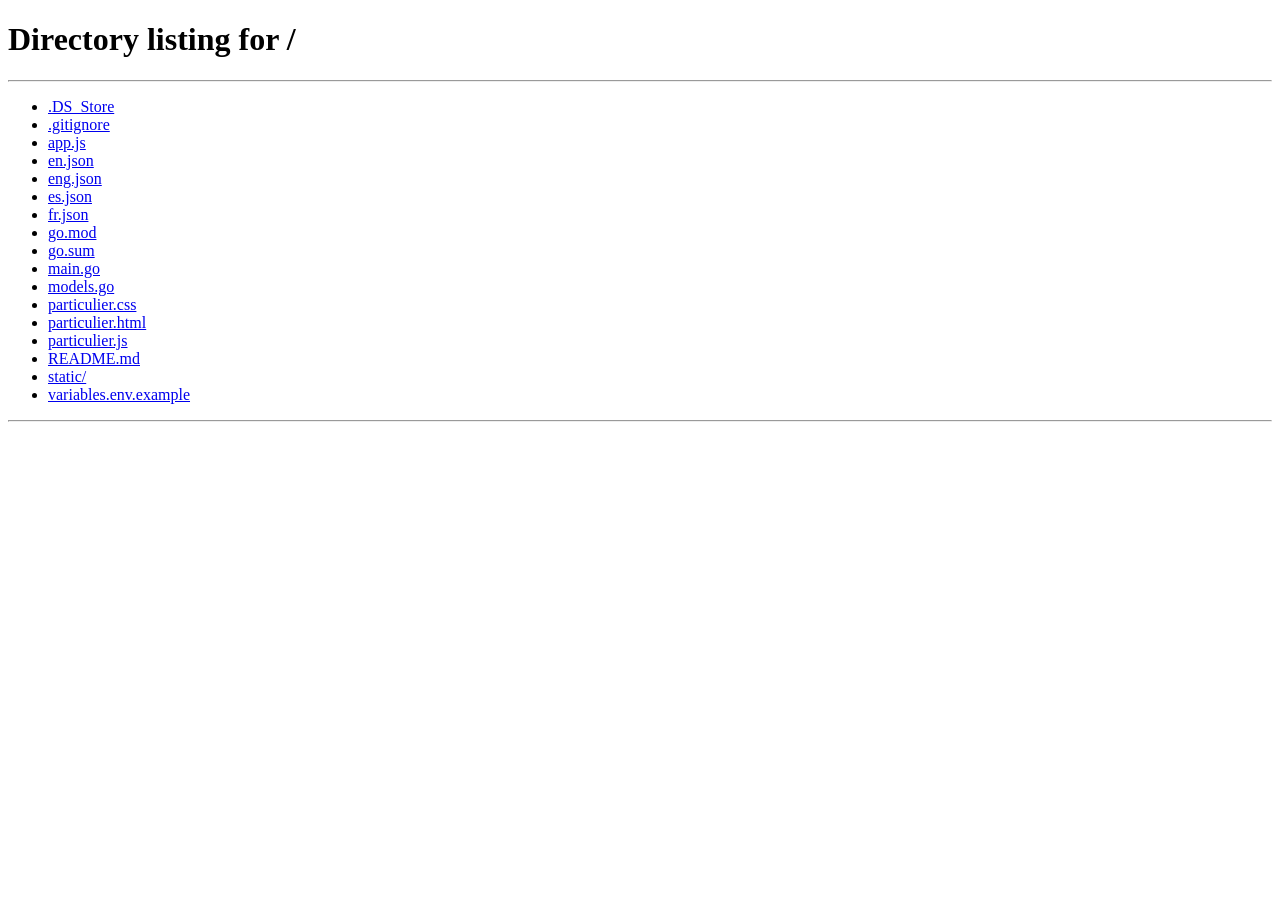
<file: static/salarie.html>
<!DOCTYPE html>
<html lang="fr">

<head>
    <meta charset="UTF-8">
    <meta name="viewport" content="width=device-width, initial-scale=1">
    <title>UpcycleConnect - SALARIÉ</title>

    <!-- Bootstrap -->
    <link href="https://cdn.jsdelivr.net/npm/bootstrap@5.3.0/dist/css/bootstrap.min.css" rel="stylesheet">
    <link rel="stylesheet" href="/static/particulier.css">
</head>

<body>

    <nav class="navbar navbar-expand-lg navbar-light bg-light">
        <div class="container">
            <a class="navbar-brand" href="#">UpcycleConnect | Salarié</a>

            <button class="navbar-toggler" type="button" data-bs-toggle="collapse" data-bs-target="#menu">
                <span class="navbar-toggler-icon"></span>
            </button>

            <div class="collapse navbar-collapse" id="menu">
                <ul class="navbar-nav me-auto">
                    <li class="nav-item">
                        <button class="nav-link" data-section="evenements">Événements</button>
                    </li>
                    <li class="nav-item">
                        <button class="nav-link" data-section="conseil">Conseils</button>
                    </li>
                    <li class="nav-item">
                        <button class="nav-link" data-section="actualites">Actualités</button>
                    </li>
                    <li class="nav-item">
                        <button class="nav-link" data-section="forum">Forum</button>
                    </li>
                </ul>

                <button class="btn btn-outline-secondary ms-auto" id="btn-logout">
                    Déconnexion
                </button>
            </div>
        </div>
    </nav>

    <!-- events -->
    <section id="section-evenements">
        <div class="container mt-4">

            <h1>Espace salarié UpcycleConnect</h1>
            <h2>Gestion des événements</h2>

            
            <div class="table-responsive">
                <table class="table table-striped">
                    <thead>
                        <tr>
                            <th>ID</th>
                            <th>Titre</th>
                            <th>Description</th>
                            <th>Date</th>
                            <th>Durée</th>
                            <th>Capacité Maximum</th>
                            <th>Actions</th>
                        </tr>
                    </thead>
                    <tbody id="tableau-evenements"></tbody>
                </table>
            </div>

        </div>

        <h2 class="mt-4">Ajouter un événement</h2>

        <form id="form-evenement">

            <div class="mb-2">
                <input type="text" id="events_titre" placeholder="Titre" class="form-control" required>
            </div>

            <div class="mb-2">
                <input type="text" id="events_description" placeholder="Description" class="form-control" required>
            </div>

            <div class="mb-2">
                <input type="datetime-local" id="events_date" class="form-control" required>
            </div>

            <div class="mb-2">
                <input type="number" id="events_duree" placeholder="Durée" class="form-control" required>
            </div>

            <div class="mb-2">
                <input type="number" id="events_capacite_max" placeholder="Capacité maximum" class="form-control"
                    required>
            </div>

            <button type="submit" class="btn btn-primary">Créer</button>

        </form>
    </section>

    <section id="section-conseil">

        <div class="container mt-4">

            <h2>Gestion des conseils</h2>

            <h3 class="mt-4">Ajouter un conseil</h3>

            <form id="form-conseil">

                <div class="mb-2">
                    <input type="text" id="conseil-titre" placeholder="Titre" class="form-control" required>
                </div>

                <div class="mb-2">
                    <input type="text" id="conseil-contenu" placeholder="Contenu" class="form-control" required>
                </div>

                <button type="submit" class="btn btn-primary">Créer</button>

            </form>

            <h3 class="mt-4">Liste des conseils</h3>

            <div class="table-responsive">
                <table class="table table-striped">
                    <thead>
                        <tr>
                            <th>ID</th>
                            <th>Titre</th>
                            <th>Contenu</th>
                            <th>Actions</th>
                        </tr>
                    </thead>
                    <tbody id="tableau-conseils"></tbody>
                </table>
            </div>

        </div>
    </section>
    <section id="section-actualites">
        <div class="container mt-4">
            <h2>Gestion des actualités</h2>
            <form id="form-actualite" class="mt-3">
                <div class="mb-2">
                    <input type="text" id="actu-titre" placeholder="Titre" class="form-control" required>
                </div>
                <div class="mb-2">
                    <textarea id="actu-contenu" placeholder="Contenu" class="form-control" required></textarea>
                </div>
                <button type="submit" class="btn btn-primary">Publier</button>
            </form>

            <div class="table-responsive mt-4">
                <table class="table table-striped">
                    <thead>
                        <tr>
                            <th>ID</th>
                            <th>Titre</th>
                            <th>Contenu</th>
                            <th>Actions</th>
                        </tr>
                    </thead>
                    <tbody id="tableau-actualites"></tbody>
                </table>
            </div>
        </div>
    </section>

    <section id="section-forum">
        <div class="container mt-4">
            <h2>Modération du forum</h2>

            <div id="moderation-liste">
                <div id="moderation-sujets"></div>
            </div>

            <div id="moderation-sujet" class="d-none">
                <button id="btn-retour-moderation" class="btn btn-outline-secondary mb-3">← Retour aux sujets</button>
                <h3 id="moderation-titre"></h3>
                <div id="moderation-messages"></div>
            </div>
        </div>
    </section>

    <script src="https://cdn.jsdelivr.net/npm/bootstrap@5.3.0/dist/js/bootstrap.bundle.min.js"></script>
    <script src="/static/salarie.js"></script>

</body>

</html>
</file>
<file: static/particulier.css>
:root {
    --vert: #7a9b76;          
    --vert-fonce: #5c7a58;
    --creme: #f5f3ee;
    --gris: #4a4a4a;
}

body {
    background-color: var(--creme);
    color: var(--gris);
    font-family: 'Poppins', sans-serif;
}


.navbar {
    background-color: var(--vert) !important;
    padding-top: 0.8rem;
    padding-bottom: 0.8rem;
}
.navbar .navbar-brand,
.navbar .nav-link {
    color: white !important;
}
.navbar .nav-link:hover {
    color: #d4e9dd !important;
}


h1, h2 {
    color: var(--vert-fonce);
    font-weight: 600;
    margin-bottom: 1.2rem;
}


main {
    padding-top: 1.5rem;
    padding-bottom: 3rem;
}
section {
    margin-bottom: 2rem;
}


.card {
    border: none;
    border-radius: 12px;
    box-shadow: 0 2px 10px rgba(0, 0, 0, 0.06);
}


.table {
    background-color: white;
    border-radius: 12px;
    overflow: hidden;
}
.table thead {
    background-color: var(--vert);
    color: white;
}


.btn-primary {
    background-color: var(--vert);
    border-color: var(--vert);
}
.btn-primary:hover {
    background-color: var(--vert-fonce);
    border-color: var(--vert-fonce);
}


.form-control, .form-select {
    border-radius: 8px;
}


/* Amélioration mobile */
@media (max-width: 576px) {
    main {
        padding: 15px;
    }

    h1 {
        font-size: 1.6rem;
    }

    h2 {
        font-size: 1.3rem;
    }

    .table {
        display: block;
        overflow-x: auto;
        white-space: nowrap;
    }

    form {
        padding: 15px;
    }

    .navbar-nav .nav-link {
        padding: 10px;
    }
}
</file>
